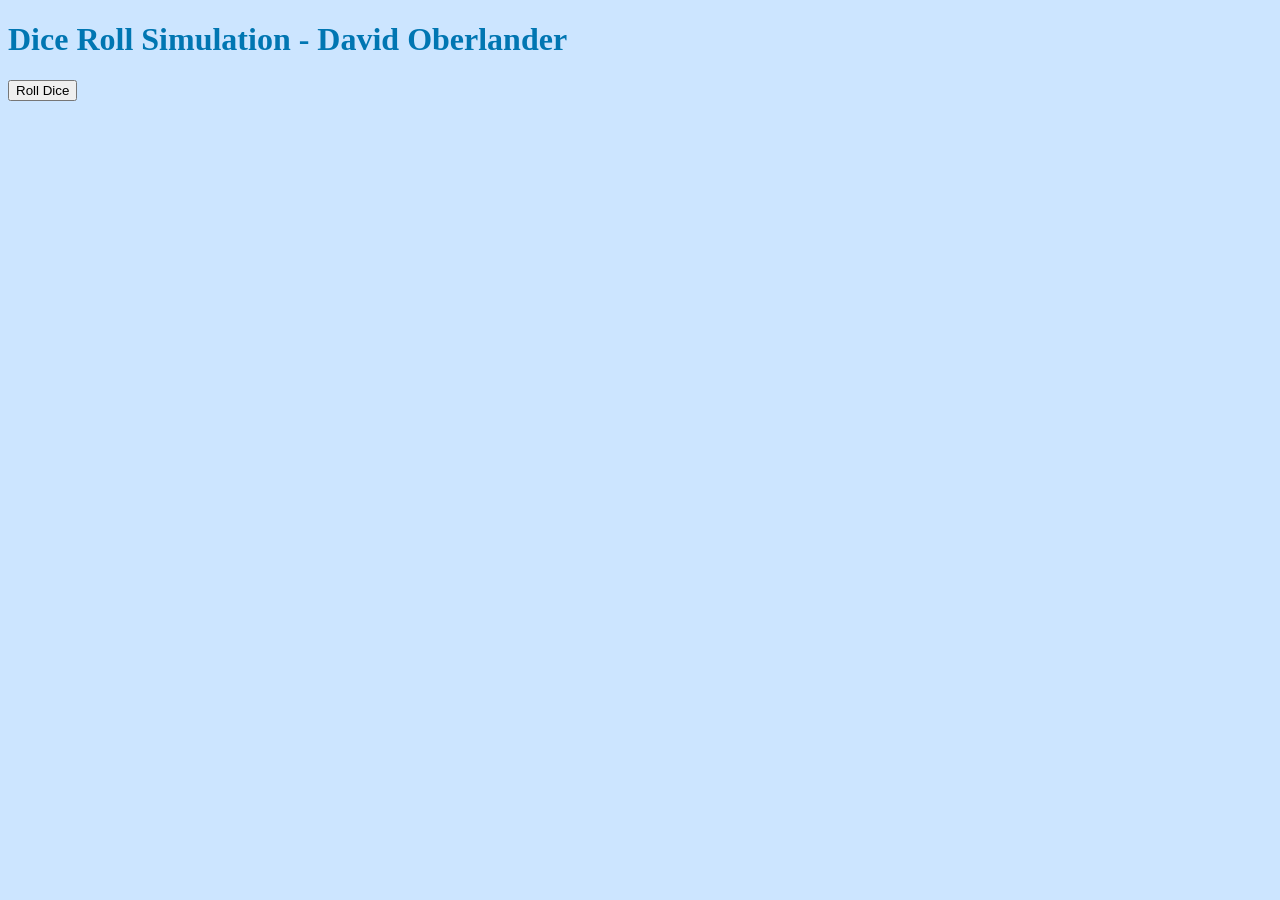
<file: index.html>
<!DOCTYPE html>
<html lang="en">

  <head>
    <title>Dice Roll Simulation - David Oberlander</title>
    <meta charset="utf-8">

    <link href="css/styles.css" rel="stylesheet">

    <script src="js/scripts.js"></script> 

  </head>

  <body>
    <main id="content">

      <h1>Dice Roll Simulation - David Oberlander</h1>  
      <button onclick="RollDice();">Roll Dice</button> 
      
    </main>
  </body>
</html>
</file>
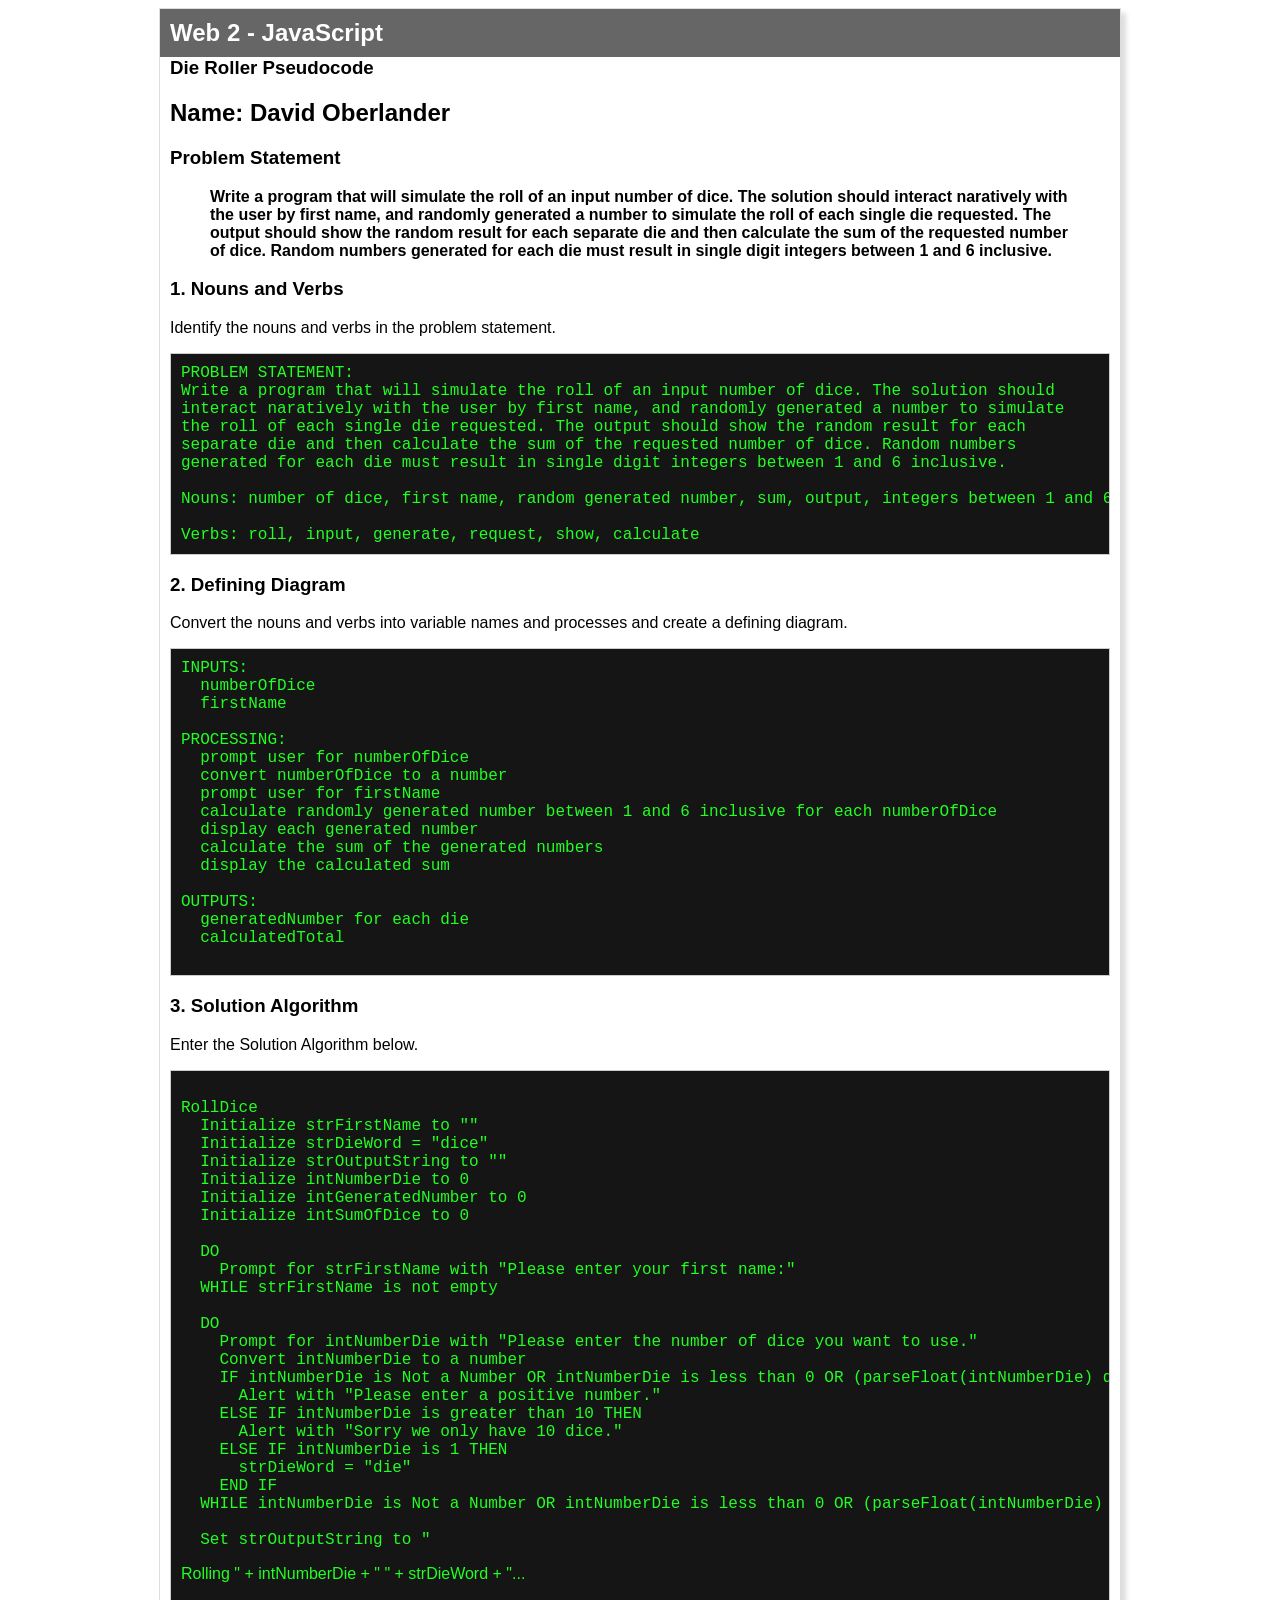
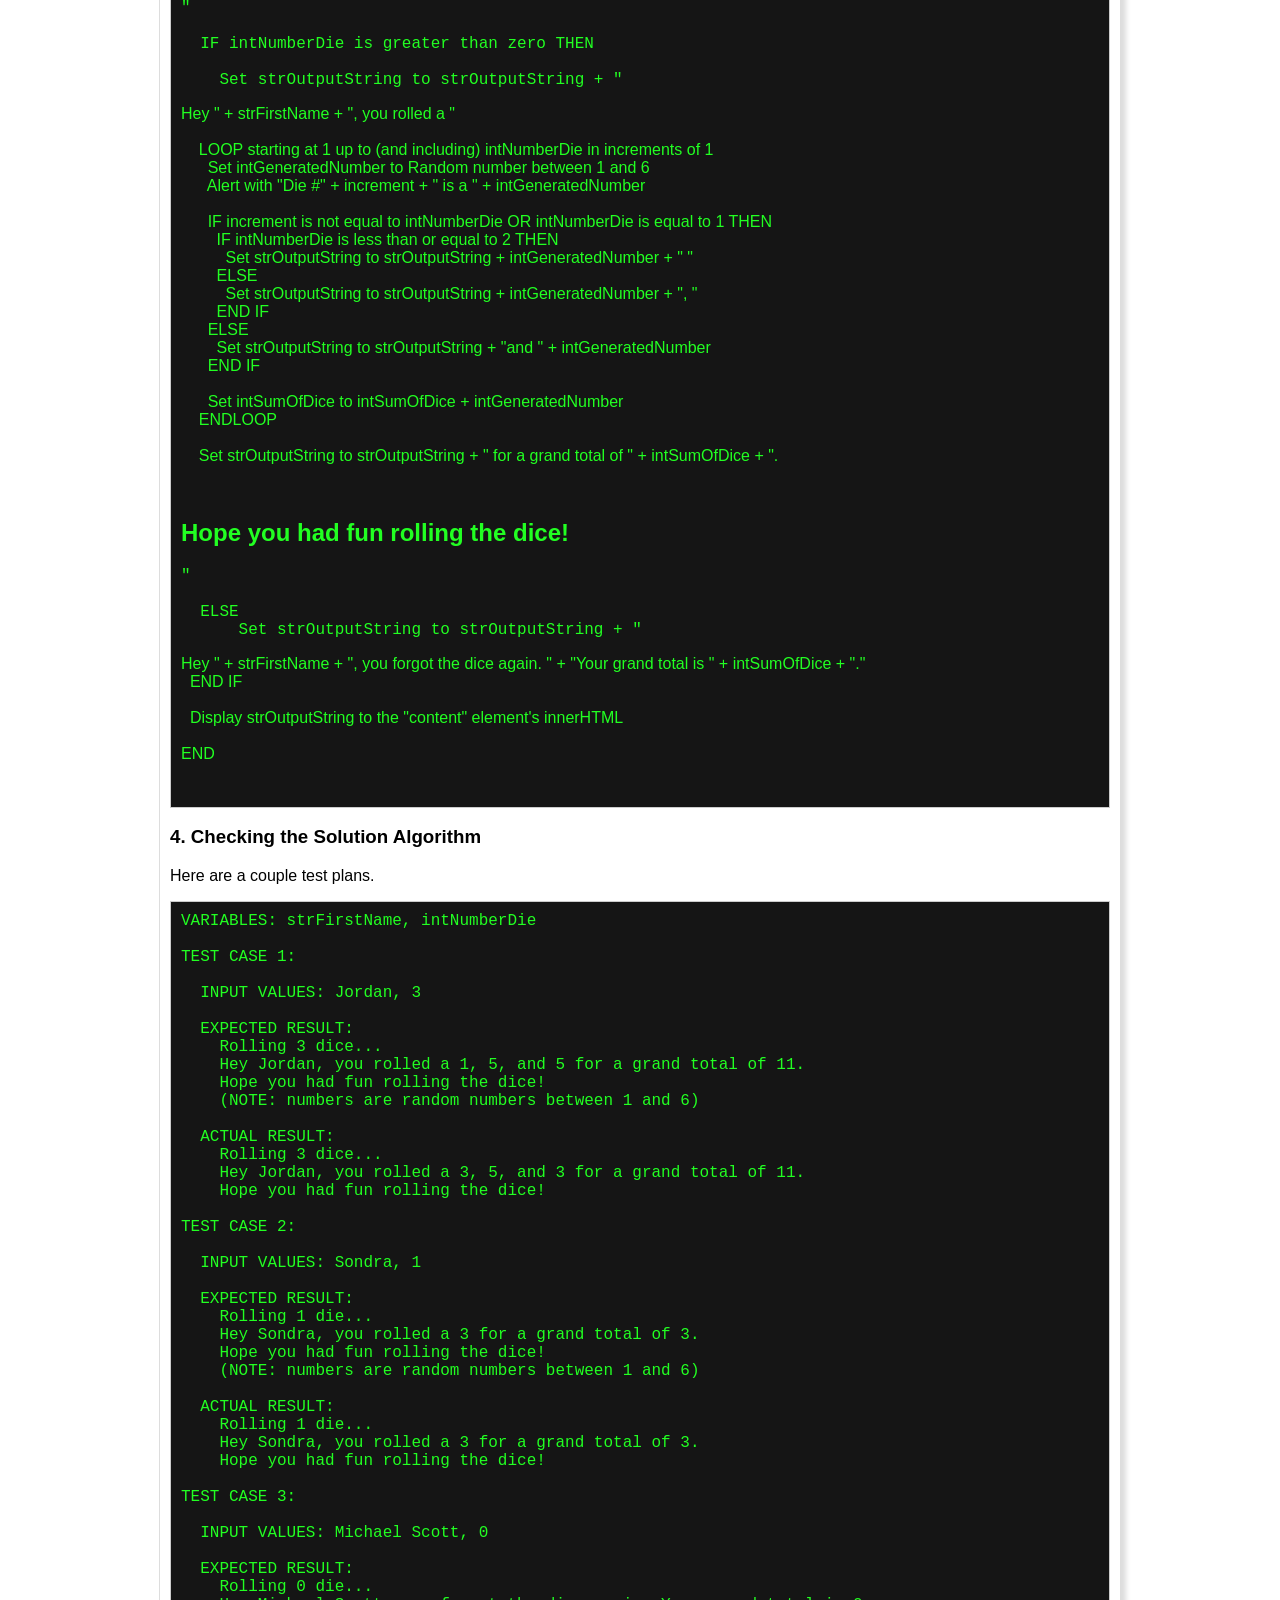
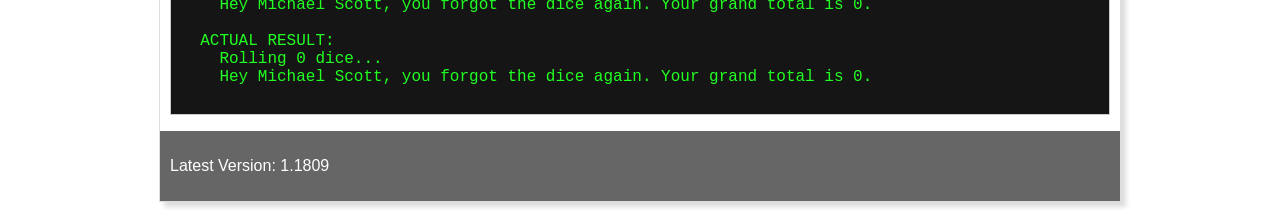
<file: 1-Die_Roller_Pseudocode.html>
<!DOCTYPE html>
<html lang="en-US">
  <head>
    <meta charset="utf-8">

    <title>Die Roller Pseudocode</title>
    <style>
    
    body, p,h1,h2{font-family: Arial, Helvetica, sans-serif;}
    .container{
      border: 1px solid #ddd;
      -webkit-box-shadow : 5px 5px 5px #ddd;
         -moz-box-shadow : 5px 5px 5px #ddd;
              box-shadow : 5px 5px 5px #ddd;
      margin             : 0px auto;
      padding            : 10px;
      width              : 940px; 
    }

    h1{margin:0px;}

    header{
      margin: -10px -10px 0px -10px;		
    }

    header, footer{
      background-color : #666;
      display          : block;
      color            : #FFF;
      padding          : 10px;
    }

    header h2 a{
      text-decoration : none;
      color           : #fff;
      }

    footer{
      margin: 0px -10px -10px -10px;	

    }

    .output{
      background-color: #ccc;
      display         : block;
      padding         : 20px;
      overflow        : auto
    }

    code.varname, code.keyword{color: #090};

    p.lab_link{
      background-color: #ddd;	
      border          : 1px solid #999;
      padding         : 4px;
    }

    table{
      border       : 1px solid #999;	
      margin-bottom: 10px;
    }

    table th{
      background-color: #CCC;
    }

    .pseudocode {
      background : #151515;
      border     : 1px solid #ccc;
      color      : #22FF22;
      font-family: "Courier New", sans-serif;
      font-size  : 1.0em;
      overflow   : auto;
      padding    : 10px;
    }

    .notice{
      background-color: #FF9;
      border          : 1px solid #F00;
      font-weight     : bolder;
      padding         : 4px;
    }
    </style>

  </head>

  <body>
    <section class="container">
      <header>
        <h1>Web 2 - JavaScript</h1>
      </header>

      <section id="main">

        <h1>Die Roller Pseudocode</h1>
        
        <h2>Name: David Oberlander</h2>

        <h3>Problem Statement</h3>

        <blockquote><p><strong>
          Write a program that will simulate the roll of an input number of dice. The solution should 
          interact naratively with the user by first name, and randomly generated a number to simulate
          the roll of each single die requested. The output should show the random result for each 
          separate die and then calculate the sum of the requested number of dice. Random numbers 
          generated for each die must result in single digit integers between 1 and 6 inclusive. 
        </strong></p></blockquote>

        <h3>1. Nouns and Verbs</h3>

        <p>Identify the nouns and verbs in the problem statement.</p>

<pre class="pseudocode">PROBLEM STATEMENT:
Write a program that will simulate the roll of an input number of dice. The solution should 
interact naratively with the user by first name, and randomly generated a number to simulate
the roll of each single die requested. The output should show the random result for each 
separate die and then calculate the sum of the requested number of dice. Random numbers 
generated for each die must result in single digit integers between 1 and 6 inclusive. 

Nouns: number of dice, first name, random generated number, sum, output, integers between 1 and 6

Verbs: roll, input, generate, request, show, calculate
</pre>

        <h3>2. Defining Diagram</h3>

        <p>Convert the nouns and verbs into variable names and processes and create a defining diagram.</p>

<pre class="pseudocode">
INPUTS:
  numberOfDice
  firstName

PROCESSING:
  prompt user for numberOfDice
  convert numberOfDice to a number
  prompt user for firstName
  calculate randomly generated number between 1 and 6 inclusive for each numberOfDice
  display each generated number
  calculate the sum of the generated numbers
  display the calculated sum

OUTPUTS:
  generatedNumber for each die
  calculatedTotal

</pre>

        <h3>3. Solution Algorithm</h3>
        
        <p>Enter the Solution Algorithm below.

<pre class="pseudocode">

RollDice
  Initialize strFirstName to ""
  Initialize strDieWord = "dice"
  Initialize strOutputString to ""
  Initialize intNumberDie to 0
  Initialize intGeneratedNumber to 0
  Initialize intSumOfDice to 0
  
  DO
    Prompt for strFirstName with "Please enter your first name:"
  WHILE strFirstName is not empty

  DO
    Prompt for intNumberDie with "Please enter the number of dice you want to use."
    Convert intNumberDie to a number
    IF intNumberDie is Not a Number OR intNumberDie is less than 0 OR (parseFloat(intNumberDie) does not equal parseInt(intNumberDie)) THEN
      Alert with "Please enter a positive number."
    ELSE IF intNumberDie is greater than 10 THEN
      Alert with "Sorry we only have 10 dice."
    ELSE IF intNumberDie is 1 THEN
      strDieWord = "die"
    END IF
  WHILE intNumberDie is Not a Number OR intNumberDie is less than 0 OR (parseFloat(intNumberDie) does not equal parseInt(intNumberDie)) OR intNumberDie is greater than 10

  Set strOutputString to "<p>Rolling " + intNumberDie + " " + strDieWord + "...</p>"

  IF intNumberDie is greater than zero THEN

    Set strOutputString to strOutputString + "<p>Hey " + strFirstName + ", you rolled a "

    LOOP starting at 1 up to (and including) intNumberDie in increments of 1
      Set intGeneratedNumber to Random number between 1 and 6
      Alert with "Die #" + increment + " is a " + intGeneratedNumber

      IF increment is not equal to intNumberDie OR intNumberDie is equal to 1 THEN
        IF intNumberDie is less than or equal to 2 THEN
          Set strOutputString to strOutputString + intGeneratedNumber + " "
        ELSE  
          Set strOutputString to strOutputString + intGeneratedNumber + ", "
        END IF
      ELSE 
        Set strOutputString to strOutputString + "and " + intGeneratedNumber
      END IF

      Set intSumOfDice to intSumOfDice + intGeneratedNumber
    ENDLOOP

    Set strOutputString to strOutputString + " for a grand total of " + intSumOfDice + ".</p> <h2>Hope you had fun rolling the dice!</h2>"

  ELSE
      Set strOutputString to strOutputString + "<p>Hey " + strFirstName + ", you forgot the dice again. " + "Your grand total is " + intSumOfDice + "."
  END IF

  Display strOutputString to the "content" element's innerHTML

END

</pre>

        <h3>4. Checking the Solution Algorithm</h3>
        <p>
          Here are a couple test plans.
        </p>


<pre class="pseudocode">
VARIABLES: strFirstName, intNumberDie

TEST CASE 1:

  INPUT VALUES: Jordan, 3

  EXPECTED RESULT:
    Rolling 3 dice...
    Hey Jordan, you rolled a 1, 5, and 5 for a grand total of 11. 
    Hope you had fun rolling the dice!
    (NOTE: numbers are random numbers between 1 and 6)

  ACTUAL RESULT:
    Rolling 3 dice...
    Hey Jordan, you rolled a 3, 5, and 3 for a grand total of 11.
    Hope you had fun rolling the dice!

TEST CASE 2:

  INPUT VALUES: Sondra, 1

  EXPECTED RESULT:
    Rolling 1 die...
    Hey Sondra, you rolled a 3 for a grand total of 3. 
    Hope you had fun rolling the dice!
    (NOTE: numbers are random numbers between 1 and 6)

  ACTUAL RESULT:
    Rolling 1 die...
    Hey Sondra, you rolled a 3 for a grand total of 3.
    Hope you had fun rolling the dice!

TEST CASE 3:

  INPUT VALUES: Michael Scott, 0

  EXPECTED RESULT:
    Rolling 0 die...
    Hey Michael Scott, you forgot the dice again. Your grand total is 0. 

  ACTUAL RESULT:
    Rolling 0 dice...
    Hey Michael Scott, you forgot the dice again. Your grand total is 0.
  
</pre>

      </section>

      <footer>
        <p>
          Latest Version: 1.1809
        </p>
      </footer>

   </section>
 </body>
</html>
</file>
<file: css/styles.css>
body {
	color: #0076B2;
	background-color: #CCE5FF;
	font-family: Tekton Pro, Trebuchet MS, Verdana;
}
</file>
